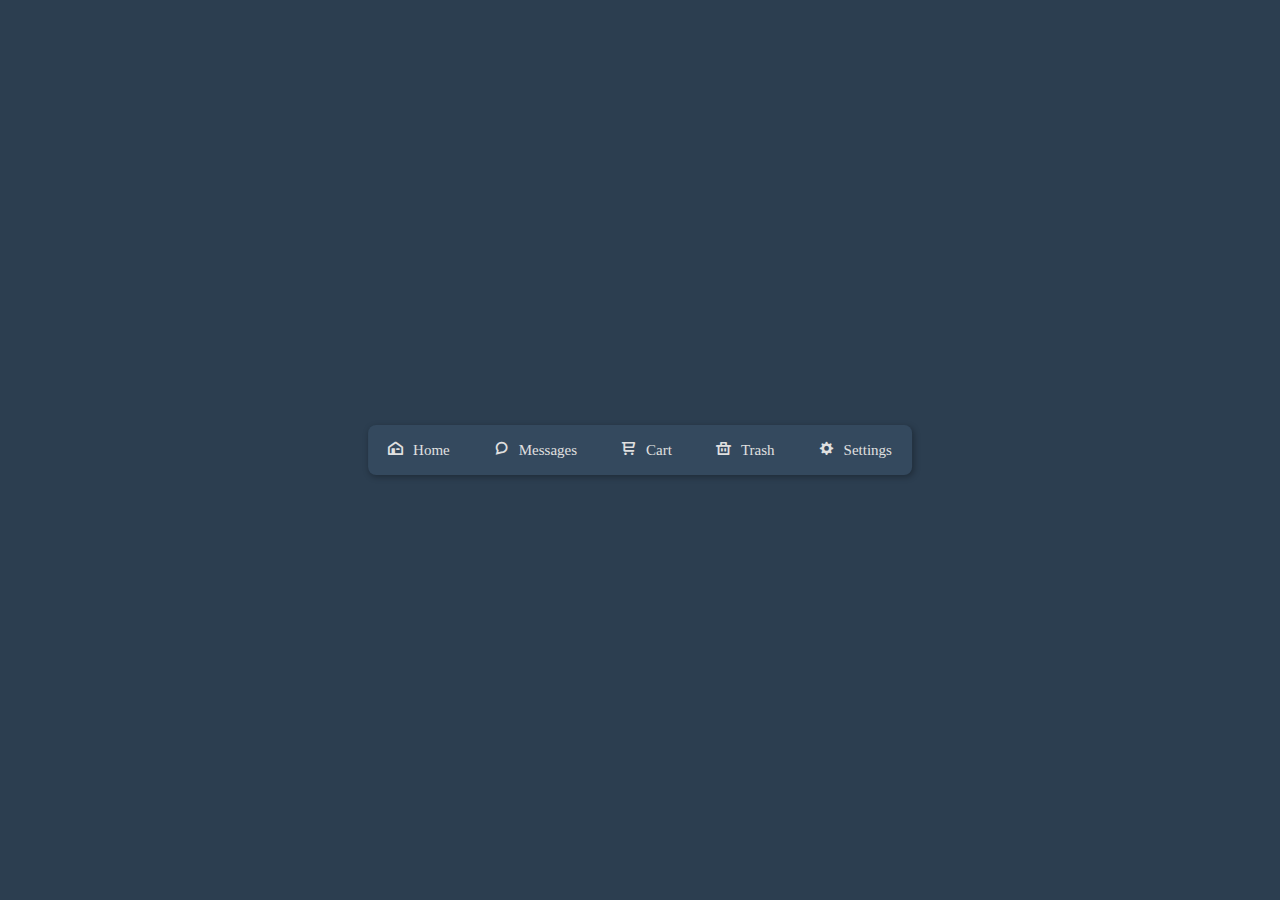
<file: webdemos/滑动菜单栏/index.html>
<!DOCTYPE html>
<html lang="en">
<head>
    <meta charset="UTF-8">
    <meta http-equiv="X-UA-Compatible" content="IE=edge">
    <meta name="viewport" content="width=device-width, initial-scale=1.0">
    <title>Document</title>
    <link rel="stylesheet" href="style.css">
    <link rel="stylesheet" href="index.css">
</head>
<body>
    <div class="nav">
        <a href="#"><span class="icon-home"></span>Home</a>
        <a href="#"><span class="icon-bubble"></span>Messages</a>
        <a href="#"><span class="icon-cart"></span>Cart</a>
        <a href="#"><span class="icon-trash"></span>Trash</a>
        <a href="#"><span class="icon-cog"></span>Settings</a>
    </div>
</body>
</html>
</file>
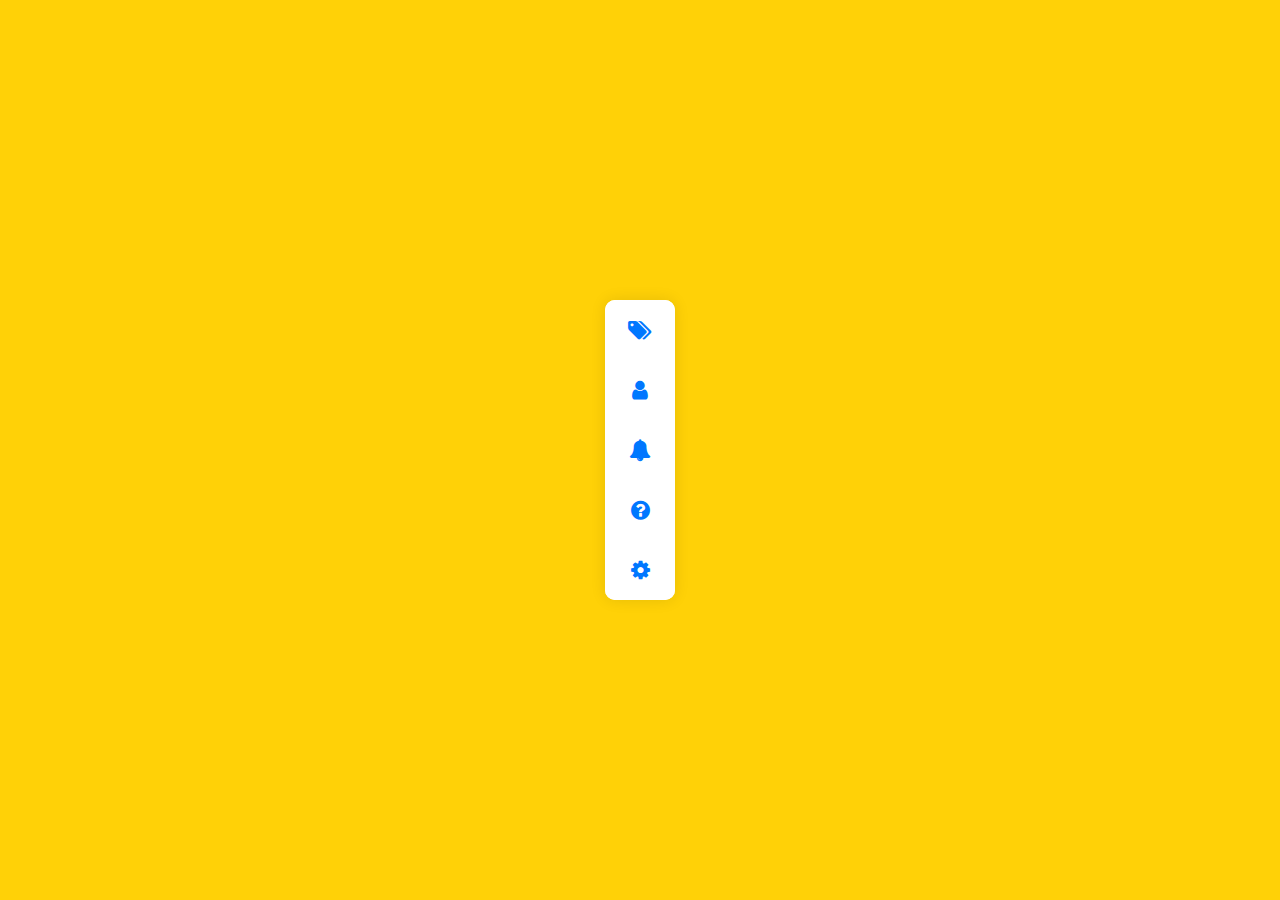
<file: webdemos/菜单栏/index.html>
<!DOCTYPE html>
<html lang="en">
<head>
    <meta charset="UTF-8">
    <meta http-equiv="X-UA-Compatible" content="IE=edge">
    <meta name="viewport" content="width=device-width, initial-scale=1.0">
    <title>Document</title>
    <link rel="stylesheet" href="https://stackpath.bootstrapcdn.com/font-awesome/4.7.0/css/font-awesome.min.css" integrity="sha384-wvfXpqpZZVQGK6TAh5PVlGOfQNHSoD2xbE+QkPxCAFlNEevoEH3Sl0sibVcOQVnN" crossorigin="anonymous">
    <link rel="stylesheet" href="index.css">
</head>
<body>
    <div class="navigation">
        <ul>
            <li>
                <a href="#">
                    <span class="icon"><i class="fa fa-tags" aria-hidden="true"></i></span>
                    <span class="title">Tag</span>
                </a>
            </li>
            <li>
                <a href="#">
                    <span class="icon"><i class="fa fa-user" aria-hidden="true"></i></span>
                    <span class="title">Profile</span>
                </a>
            </li>
            <li>
                <a href="#">
                    <span class="icon"><i class="fa fa-bell" aria-hidden="true"></i></span>
                    <span class="title">Message</span>
                </a>
            </li>
            <li>
                <a href="#">
                    <span class="icon"><i class="fa fa-question-circle" aria-hidden="true"></i></span>
                    <span class="title">Help</span>
                </a>
            </li>
            <li>
                <a href="#">
                    <span class="icon"><i class="fa fa-cog" aria-hidden="true"></i></span>
                    <span class="title">Setting</span>
                </a>
            </li>
        </ul>
    </div>
</body>
</html>
</file>
<file: webdemos/滑动菜单栏/style.css>
@font-face {
  font-family: 'icomoon';
  src:  url('fonts/icomoon.eot?eb1jol');
  src:  url('fonts/icomoon.eot?eb1jol#iefix') format('embedded-opentype'),
    url('fonts/icomoon.ttf?eb1jol') format('truetype'),
    url('fonts/icomoon.woff?eb1jol') format('woff'),
    url('fonts/icomoon.svg?eb1jol#icomoon') format('svg');
  font-weight: normal;
  font-style: normal;
  font-display: block;
}

[class^="icon-"], [class*=" icon-"] {
  /* use !important to prevent issues with browser extensions that change fonts */
  font-family: 'icomoon' !important;
  speak: never;
  font-style: normal;
  font-weight: normal;
  font-variant: normal;
  text-transform: none;
  line-height: 1;

  /* Better Font Rendering =========== */
  -webkit-font-smoothing: antialiased;
  -moz-osx-font-smoothing: grayscale;
}

.icon-box:before {
  content: "\e900";
}
.icon-write:before {
  content: "\e901";
}
.icon-clock:before {
  content: "\e902";
}
.icon-reply:before {
  content: "\e903";
}
.icon-reply-all:before {
  content: "\e904";
}
.icon-forward:before {
  content: "\e905";
}
.icon-flag:before {
  content: "\e906";
}
.icon-search:before {
  content: "\e907";
}
.icon-trash:before {
  content: "\e908";
}
.icon-envelope:before {
  content: "\e909";
}
.icon-bubble:before {
  content: "\e90a";
}
.icon-bubbles:before {
  content: "\e90b";
}
.icon-user:before {
  content: "\e90c";
}
.icon-users:before {
  content: "\e90d";
}
.icon-cloud:before {
  content: "\e90e";
}
.icon-download:before {
  content: "\e90f";
}
.icon-upload:before {
  content: "\e910";
}
.icon-rain:before {
  content: "\e911";
}
.icon-folder:before {
  content: "\e912";
}
.icon-pin:before {
  content: "\e913";
}
.icon-sound:before {
  content: "\e914";
}
.icon-microphone:before {
  content: "\e915";
}
.icon-camera:before {
  content: "\e916";
}
.icon-image:before {
  content: "\e917";
}
.icon-cog:before {
  content: "\e918";
}
.icon-calendar:before {
  content: "\e919";
}
.icon-book:before {
  content: "\e91a";
}
.icon-map-marker:before {
  content: "\e91b";
}
.icon-store:before {
  content: "\e91c";
}
.icon-support:before {
  content: "\e91d";
}
.icon-tag:before {
  content: "\e91e";
}
.icon-heart:before {
  content: "\e91f";
}
.icon-video-camera:before {
  content: "\e920";
}
.icon-trophy:before {
  content: "\e921";
}
.icon-cart:before {
  content: "\e922";
}
.icon-eye:before {
  content: "\e923";
}
.icon-printer:before {
  content: "\e924";
}
.icon-location:before {
  content: "\e925";
}
.icon-bookmark:before {
  content: "\e926";
}
.icon-monitor:before {
  content: "\e927";
}
.icon-cross:before {
  content: "\e928";
}
.icon-plus:before {
  content: "\e929";
}
.icon-left:before {
  content: "\e92a";
}
.icon-up:before {
  content: "\e92b";
}
.icon-browser:before {
  content: "\e92c";
}
.icon-windows:before {
  content: "\e92d";
}
.icon-switch:before {
  content: "\e92e";
}
.icon-dashboard:before {
  content: "\e92f";
}
.icon-play:before {
  content: "\e930";
}
.icon-fast-forward:before {
  content: "\e931";
}
.icon-next:before {
  content: "\e932";
}
.icon-refresh:before {
  content: "\e933";
}
.icon-film:before {
  content: "\e934";
}
.icon-home:before {
  content: "\e935";
}
</file>
<file: webdemos/滑动菜单栏/index.css>
* {
    padding: 0;
    margin: 0;
    box-sizing: border-box;
    text-decoration: none;
    color: #000;
}
body {
    width: 100vh;
    height: 100vh;
    background: #2c3e50;
}
.nav {
    position: absolute;
    height: 50px;
    top: 50%;
    left: 50%;
    border-radius: 8px;
    box-shadow: 1px 2px 6px rgba(0, 0, 0, .3);
    background: #34495e;
    transform: translate(-50%,-50%);
}
.nav a {
    font-size: 15px;
    color: rgb(224, 224, 224);
    position: relative;
    z-index: 1;
    padding: 0 20px;
    line-height: 50px;
}
.nav a span {
    color: rgb(224, 224, 224);
    margin-right: 10px;
}
</file>
<file: webdemos/菜单栏/index.css>
* {
    margin: 0;
    padding: 0;
    box-sizing: border-box;
    font-family: 'Poppins', sans-serif;
}
ul {
    list-style: none;
}
a {
    text-decoration: none;
    color: #000;
}
body {
    display: flex;
    justify-content: center;
    align-items: center;
    height: 100vh;
    background-color: #ffd107;
}
.navigation {
    position: relative;
    width: 70px;
    height: 300px;
    background-color: #fff;
    border-radius: 10px;
    box-shadow: 0 0 15px rgba(0, 0, 0, .1);
}
.navigation ul {
    position: absolute;
    top: 0;
    left: 0;
    width: 100%;
}
.navigation ul li {
    position: relative;
    border-radius: 10px;
    width: 100%;
    height: 60px;
    border: 3px solid #fff;
}
.navigation ul li:hover {
    background-color: #0077ff;
}
.navigation ul li a {
    position: relative;
    display: flex;
    justify-content: center;
    align-items: center;
    width: 100%;
    color: #0077ff;
    font-weight: 500;
}
a .icon {
    position: relative;
    display: block;
    text-align: center;
    line-height: 60px;
}
.navigation ul li:hover a .icon{
    color: #fff;
}
.fa {
    font-size: 22px;
}
a .title {
    position: absolute;
    left: 65px;
    display: block;
    background-color: #fff;
    width: auto;
    padding: 5px 10px;
    border-radius: 6px;
    box-shadow: 0 0 15px rgba(0, 0, 0, .1);
    transform: translateX(0px);
    visibility: hidden;
    opacity: 0;
    transition: .5s;
}
.navigation ul li:hover a .title {
    transform: translateX(15px);
    visibility: visible;
    opacity: 1;
}
.navigation ul li a .title::before {
    content: '';
    position: absolute;
    top: 32%;
    left: -5px;
    width: 10px;
    height: 10px;
    background-color:#fff;
    transform: rotate(45deg);
}
</file>
